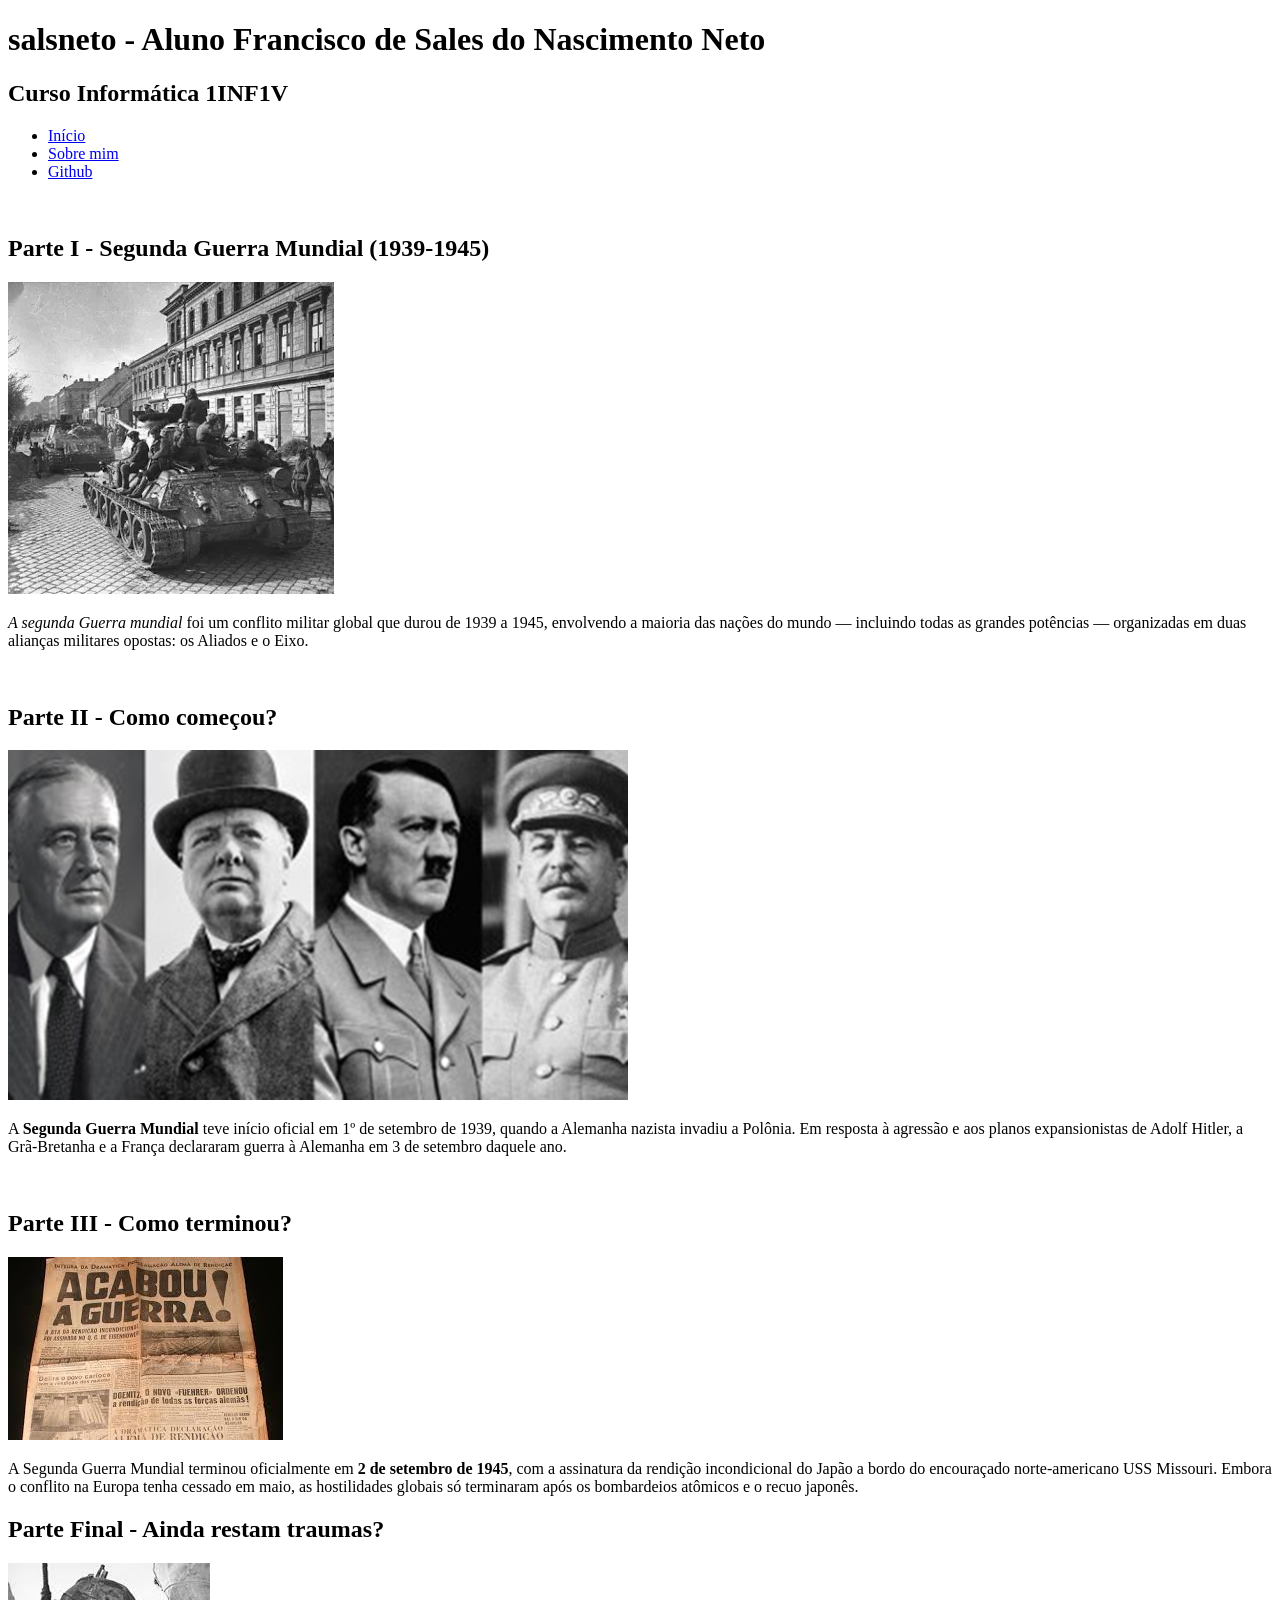
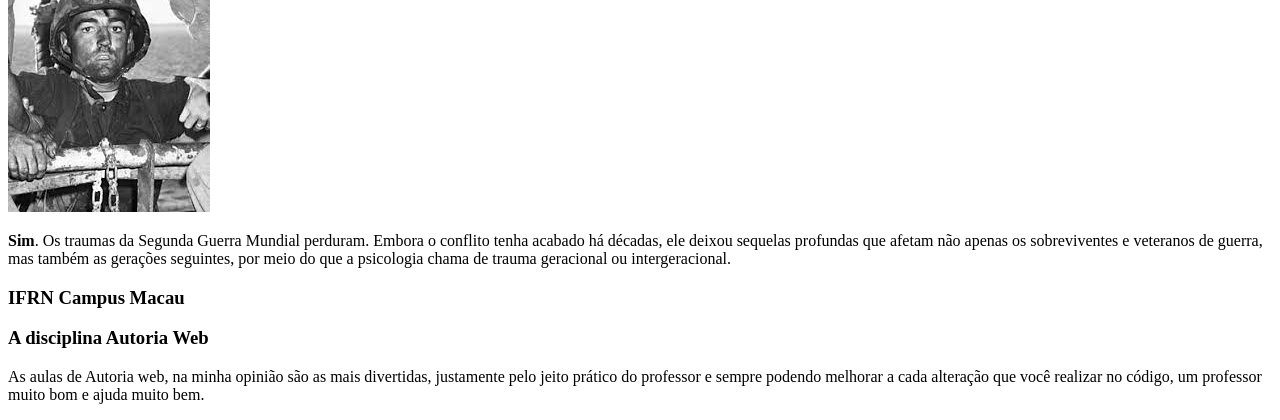
<file: desafio1.html>
<!doctype html>
<html lang="pt-br">
  <head>
    <meta charset="UTF-8" />
    <meta name="viewport" content="width=device-width, initial-scale=1.0" />
    <title>Meu site</title>
  </head>
  <body>
    <header>
      <h1>salsneto - Aluno Francisco de Sales do Nascimento Neto</h1>
      <h2>Curso Informática 1INF1V</h2>

      <nav>
        <ul>
          <li>
            <a href="desafio1.html">Início</a>
          </li>
          <li>
            <a href="sobremim.html">Sobre mim</a>
          </li>
          <li>
            <a href="https://github.com/salsneto/autoriaweb2026" target="_blank"
              >Github</a
            >
          </li>
        </ul>
      </nav>
    </header>
    <br />

    <main>
      <section>
        <h2>Parte I - Segunda Guerra Mundial (1939-1945)</h2>

        <div>
          <img
            src="assets/imgs/imagemguerra.jpeg"
            alt="Foto da segunda guerra ocorrida na Europa"
          />
        </div>

        <article>
          <p>
            <em>A segunda Guerra mundial</em> foi um conflito militar global que
            durou de 1939 a 1945, envolvendo a maioria das nações do mundo —
            incluindo todas as grandes potências — organizadas em duas alianças
            militares opostas: os Aliados e o Eixo.
          </p>
        </article>
      </section>

      <br />
      <section>
        <div>
          <h2>Parte II - Como começou?</h2>
          <img
            src="assets/imgs/imagem2guerra.jpeg"
            alt="Pessoas mais influentes no século XX"
          />
        </div>
        <p>
          A <strong>Segunda Guerra Mundial</strong> teve início oficial em 1º de
          setembro de 1939, quando a Alemanha nazista invadiu a Polônia. Em
          resposta à agressão e aos planos expansionistas de Adolf Hitler, a
          Grã-Bretanha e a França declararam guerra à Alemanha em 3 de setembro
          daquele ano.
        </p>
      </section>
      <br />

      <section>
        <div>
          <h2>Parte III - Como terminou?</h2>
          <img
            src="assets/imgs/imagem3guerra.jpeg"
            alt="Cartaz anunciando o fim da segunda Guerra mundial"
          />
        </div>
        <p>
          A Segunda Guerra Mundial terminou oficialmente em
          <strong>2 de setembro de 1945</strong>, com a assinatura da rendição
          incondicional do Japão a bordo do encouraçado norte-americano USS
          Missouri. Embora o conflito na Europa tenha cessado em maio, as
          hostilidades globais só terminaram após os bombardeios atômicos e o
          recuo japonês.
        </p>
      </section>

      <section>
        <div>
          <h2>Parte Final - Ainda restam traumas?</h2>
          <img
            src="assets/imgs/imagem4guerra.jpeg"
            alt="Soldado com o chamado Olhar de Mil Jardas"
          />
        </div>
        <p>
          <strong>Sim</strong>. Os traumas da Segunda Guerra Mundial perduram.
          Embora o conflito tenha acabado há décadas, ele deixou sequelas
          profundas que afetam não apenas os sobreviventes e veteranos de
          guerra, mas também as gerações seguintes, por meio do que a psicologia
          chama de trauma geracional ou intergeracional.
        </p>
      </section>
    </main>

    <footer>
      <h3>IFRN Campus Macau</h3>
      <h3>A disciplina Autoria Web</h3>
      <p>
        As aulas de Autoria web, na minha opinião são as mais divertidas,
        justamente pelo jeito prático do professor e sempre podendo melhorar a
        cada alteração que você realizar no código, um professor muito bom e
        ajuda muito bem.
      </p>
    </footer>
  </body>
</html>
</file>
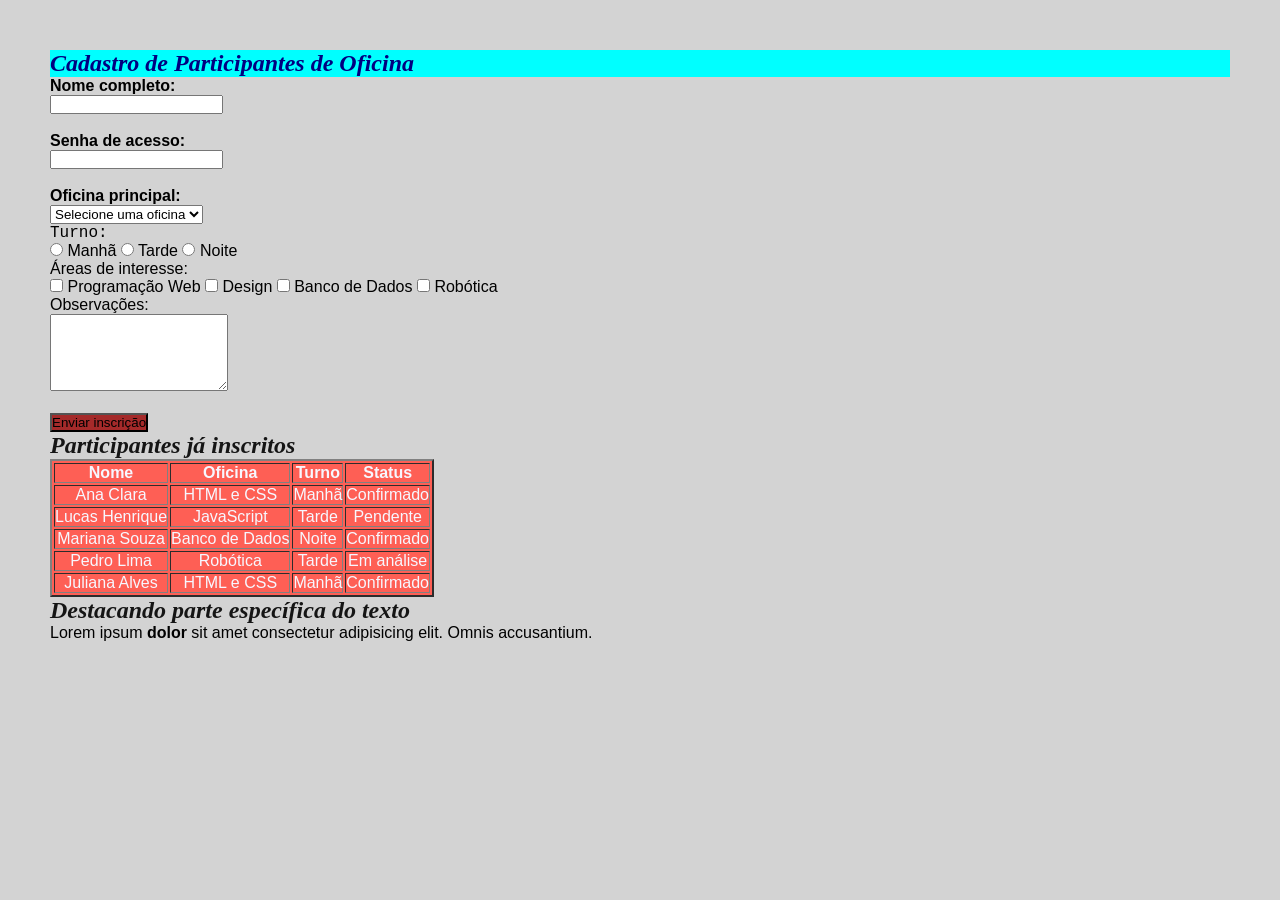
<file: desafio2.html>
<!DOCTYPE html>
<html lang="pt-br">
<head>
    <meta charset="UTF-8">
    <meta name="viewport" content="width=device-width, initial-scale=1.0">
    <title>Document</title>
    <link rel="stylesheet" href="./styles/styles.css">
    <style> 
      body {
        background-color: lightgray;
        font-family: Arial, Helvetica, sans-serif;
        /* font-family:'Gill Sans', 'Gill Sans MT', Calibri, 'Trebuchet MS', sans-serif */
        /* font-family:Impact, Haettenschweiler, 'Arial Narrow Bold', sans-serif */
        /* font-family:'Lucida Sans', 'Lucida Sans Regular', 'Lucida Grande', 'Lucida Sans Unicode', Geneva, Verdana, sans-serif */
      }
    </style>
</head>
<body>
    
    <section>
      <h2 style="color: navy; background-color: aqua;">Cadastro de Participantes de Oficina</h2>

      <form action="#">
        <label for="nome" class="negrito">Nome completo:</label><br />
        <input type="text" id="nome" name="nome"  /><br />
        <br>
        <label for="senha" class="negrito">Senha de acesso:</label><br />
        <input type="password" name="senha" id="senha"  /><br />
         <br>
        <label for="oficina" class="negrito">Oficina principal:</label><br />
        <select name="oficina" id="oficina">
          <option value="oficina">Selecione uma oficina</option>
          <option value="html">HTML</option>
          <option value="css">CSS</option>
          <option value="javascript">JavaScript</option>
          <option value="nenhuma">NENHUMA</option> 

         </select>
           
        
        <br />
        <p class="courier">Turno:</p>

        <input type="radio" id="manha" name="turno" value="Manhã" />
        <label for="manha">Manhã</label>
        <input type="radio" id="tarde" name="turno" value="Tarde">
        <label for="tarde">Tarde</label>
        <input type="radio" id="noite" name="turno" value="Noite" />
        <label for="noite">Noite</label>
        


        <p>Áreas de interesse:</p>

        <input type="checkbox" id="pweb" name="pweb" value="Programação Web" />
        <label for="pweb">Programação Web</label>
        <input type="checkbox" id="desing" name="desing" value="Design" />
        <label for="desing">Design</label>
        <input type="checkbox" id="bdados" name="bdados" value="Banco de Dados" />
        <label for="bdados">Banco de Dados</label>
        <input type="checkbox" id="robotica" name="robotica" value="Robótica" />
        <label for="robotica">Robótica</label>

        <br />

        <label for="obs">Observações:</label><br />
        <textarea name="observacoes" id="observacoes" rows="5"></textarea><br />

        <br />
        <button type="submit" onclick="alert('Inscrição enviada')">Enviar inscrição</button>
      </form>
       <section>
      <h2>Participantes já inscritos</h2>
      <table border="2" id="tabela">
        <thead>
          <tr>
            <th>Nome
            </th>              
            <th>Oficina
            </th>
            <th>Turno
            </th>
            <th>Status
            </th>
          </tr>
        </thead>
        <tbody>
          <tr>
            <td>Ana Clara</td>
            <td>HTML e CSS</td>
            <td>Manhã</td>
            <td>Confirmado</td>
            
          </tr>
          <tr>
            <td>Lucas Henrique</td>
            <td>JavaScript</td>
            <td>Tarde</td>
            <td>Pendente</td>
            
          </tr>
          <tr>
            <td>Mariana Souza</td>
            <td>Banco de Dados</td>
            <td>Noite</td>
            <td>Confirmado</td>
            
          </tr>
          <tr>
            <td>Pedro Lima</td>
            <td>Robótica</td>
            <td>Tarde</td>
            <td>Em análise</td>

            </tr>
          <tr>
            <td>Juliana Alves</td>
            <td>HTML e CSS</td>
            <td>Manhã</td>
            <td>Confirmado</td>
            
          </tr>
        </tbody>
      </table>
    </section>

    <h2>Destacando parte específica do texto</h2>
        
    <p>
      Lorem ipsum <span class="negrito">dolor</span> sit amet consectetur adipisicing elit. Omnis accusantium.
    </p>
        </select>
        <br />
    
</body>
</html>
</file>
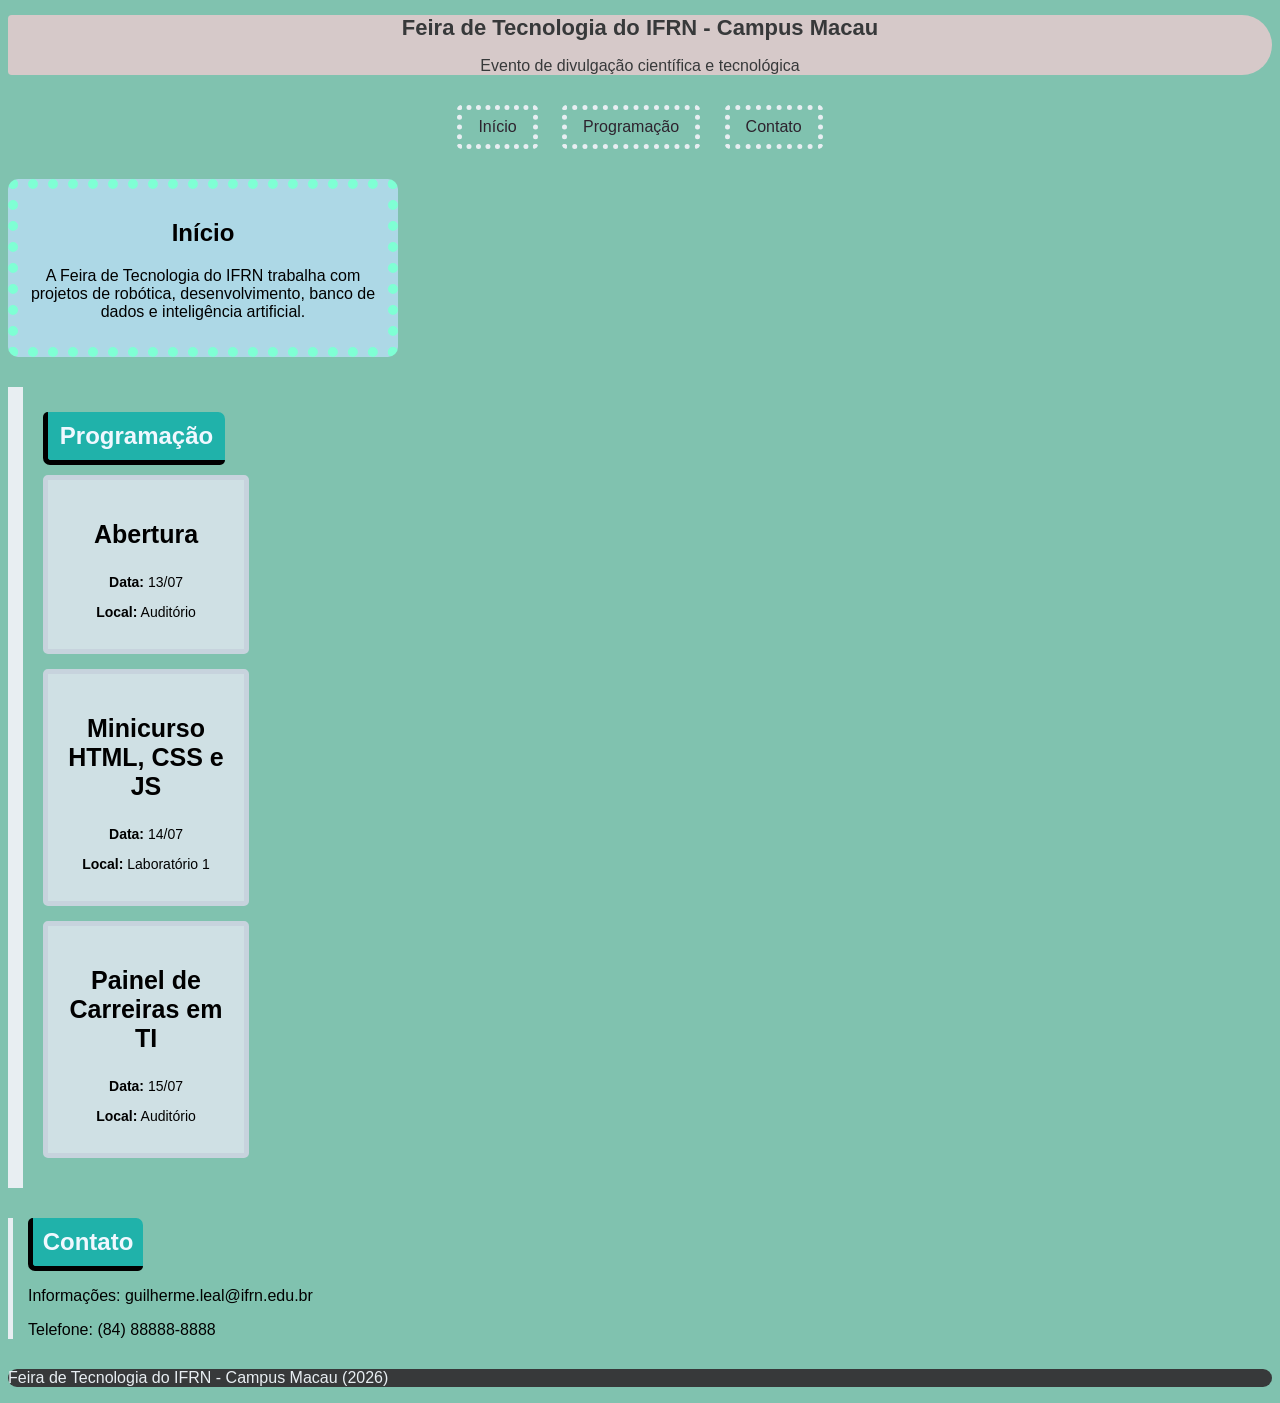
<file: desafio3.html>
<!DOCTYPE html>
<html lang="pt-BR">
<head>
  <meta charset="UTF-8">
  <title>Feira de Tecnologia do IFRN - Campus Macau</title>
  <link rel="stylesheet" href="./styles/feira.css">
</head>
<body id="body">

  <header>
    <h1>Feira de Tecnologia do IFRN - Campus Macau</h1>
    <p>Evento de divulgação científica e tecnológica</p>
  </header>

  <nav>
    <ul>
      <li><a href="#inicio">Início</a></li>
      <li><a href="#programacao">Programação</a></li>
      <li><a href="#contato">Contato</a></li>
    </ul>
  </nav>

  <section id="inicio">
    <h2>Início</h2>
    <p>
      A Feira de Tecnologia do IFRN trabalha com projetos de
      robótica, desenvolvimento, banco de dados e inteligência artificial.
    </p>
  </section>

  <section id="programacao">
    <h2 class="titulo-secao">Programação</h2>

    <div class="card-programa">
      <h3>Abertura</h3>
      <p><strong>Data:</strong> 13/07</p>
      <p><strong>Local:</strong> Auditório</p>
    </div>

    <div class="card-programa">
      <h3>Minicurso HTML, CSS e JS</h3>
      <p><strong>Data:</strong> 14/07</p>
      <p><strong>Local:</strong> Laboratório 1</p>
    </div>

    <div class="card-programa">
      <h3>Painel de Carreiras em TI</h3>
      <p><strong>Data:</strong> 15/07</p>
      <p><strong>Local:</strong> Auditório</p>
    </div>
  </section>

  <section id="contato">
    <h2 class="titulo-secao">Contato</h2>
    <p>Informações: guilherme.leal@ifrn.edu.br</p>
    <p>Telefone: (84) 88888-8888</p>
  </section>

  <footer>
    <p>Feira de Tecnologia do IFRN - Campus Macau (2026)</p>
  </footer>

</body>
</html>
</file>
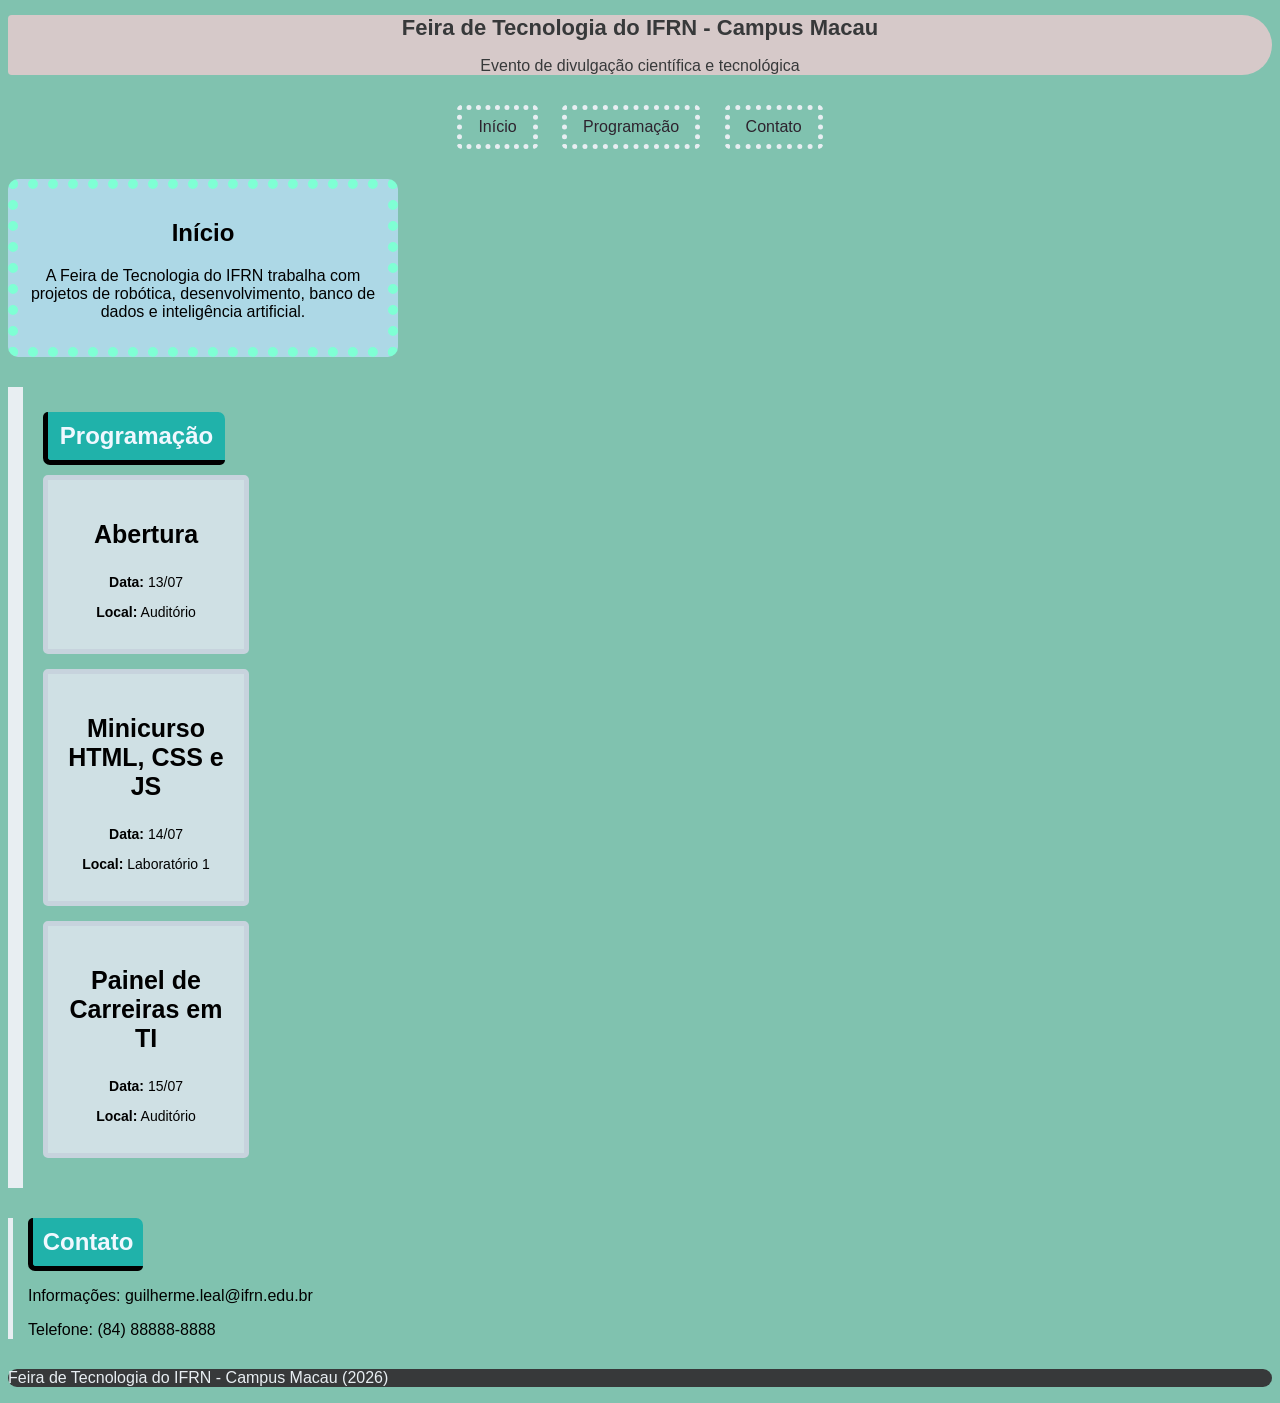
<file: desafio4.html>
<!DOCTYPE html>
<html lang="pt-BR">
  <head>
    <meta charset="UTF-8" />
    <title>Feira de Tecnologia do IFRN - Campus Macau</title>
    <link rel="stylesheet" href="./styles/feira.css" />
  </head>
  <body id="body">
    <header>
      <h1>Feira de Tecnologia do IFRN - Campus Macau</h1>
      <p>Evento de divulgação científica e tecnológica</p>
    </header>

    <nav>
      <ul>
        <li><a href="#inicio">Início</a></li>
        <li><a href="#programacao">Programação</a></li>
        <li><a href="#contato">Contato</a></li>
      </ul>
    </nav>

    <section id="inicio">
      <h2>Início</h2>
      <p>
        A Feira de Tecnologia do IFRN trabalha com projetos de robótica,
        desenvolvimento, banco de dados e inteligência artificial.
      </p>
    </section>

    <section id="programacao">
      <h2 class="titulo-secao">Programação</h2>

      <div class="card-programa">
        <h3>Abertura</h3>
        <p><strong>Data:</strong> 13/07</p>
        <p><strong>Local:</strong> Auditório</p>
      </div>

      <div class="card-programa">
        <h3>Minicurso HTML, CSS e JS</h3>
        <p><strong>Data:</strong> 14/07</p>
        <p><strong>Local:</strong> Laboratório 1</p>
      </div>

      <div class="card-programa">
        <h3>Painel de Carreiras em TI</h3>
        <p><strong>Data:</strong> 15/07</p>
        <p><strong>Local:</strong> Auditório</p>
      </div>
    </section>

    <section id="contato">
      <h2 class="titulo-secao">Contato</h2>
      <p>Informações: guilherme.leal@ifrn.edu.br</p>
      <p>Telefone: (84) 88888-8888</p>
    </section>

    <footer>
      <p>Feira de Tecnologia do IFRN - Campus Macau (2026)</p>
    </footer>
  </body>
</html>
</file>
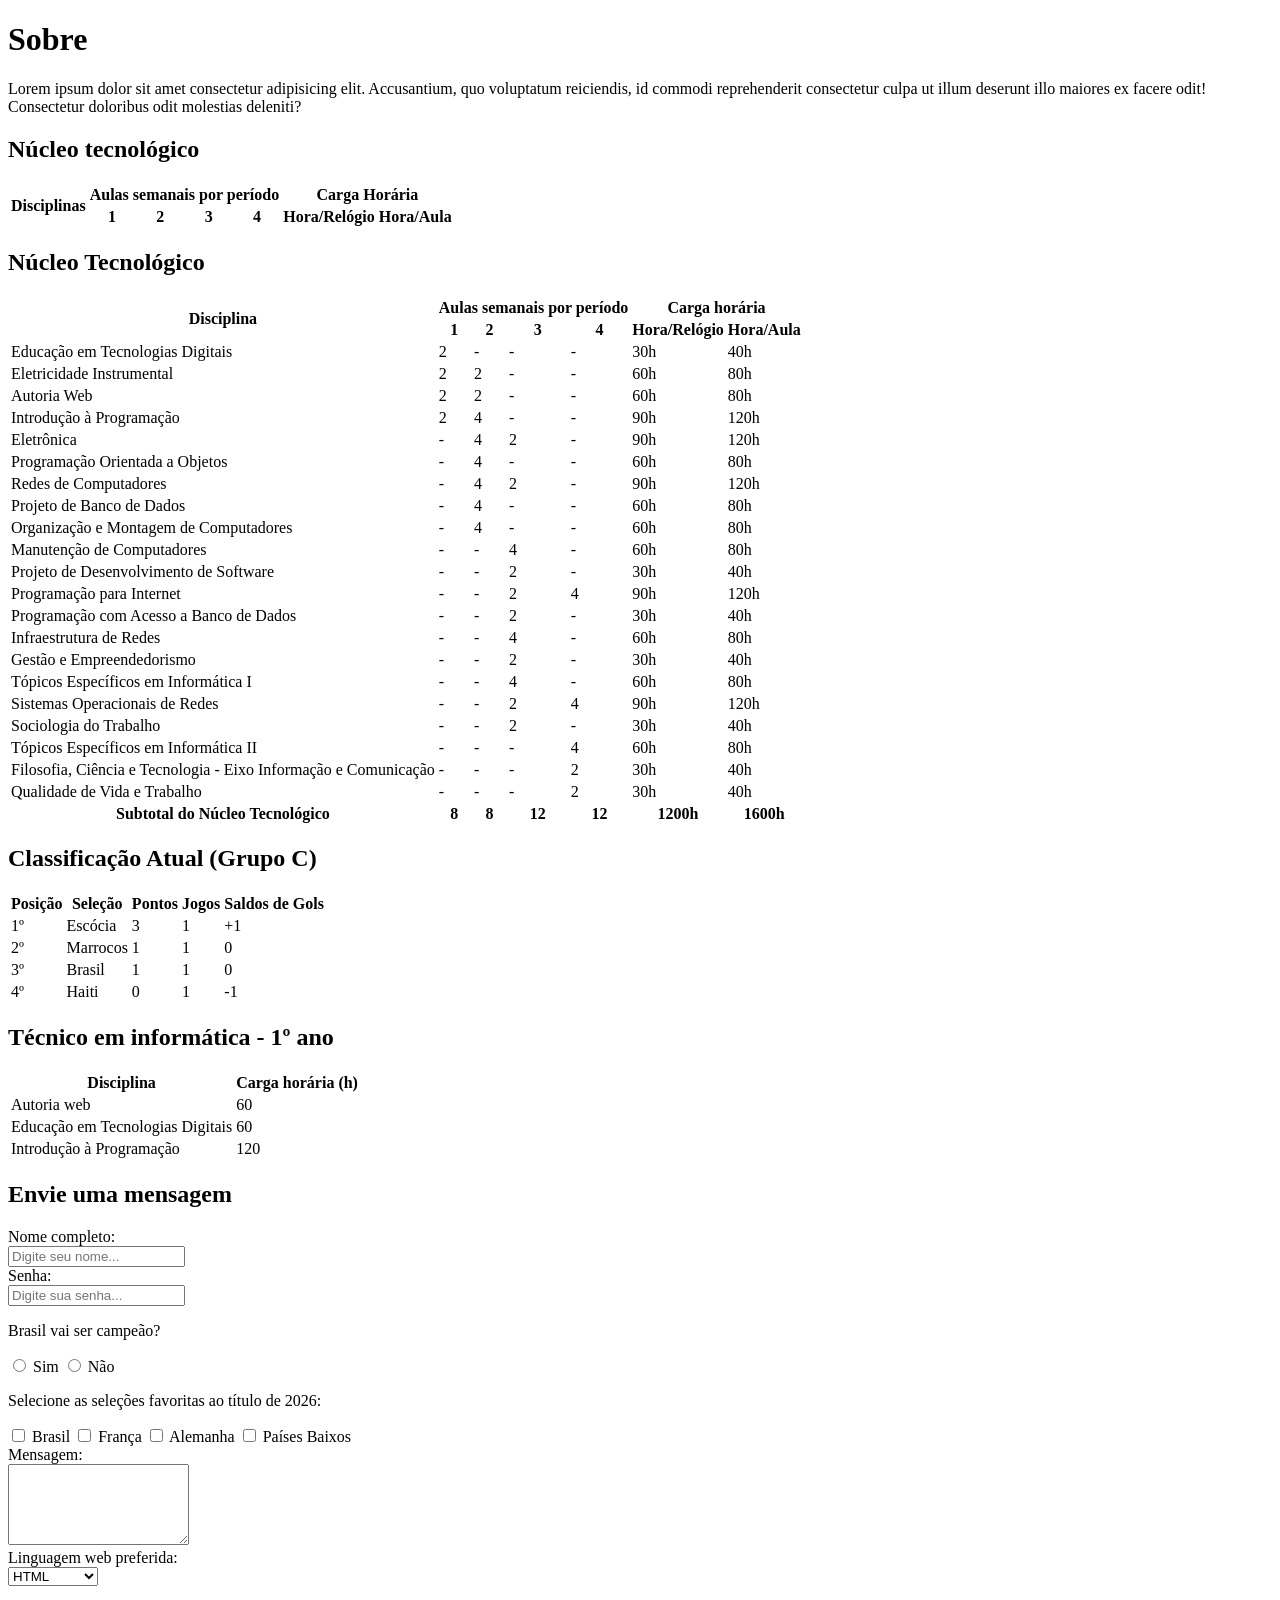
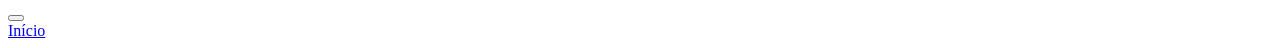
<file: sobre.html>
<!doctype html>
<html lang="en">
  <head>
    <meta charset="UTF-8" />
    <meta name="viewport" content="width=device-width, initial-scale=1.0" />
    <title>Sobre</title>
  </head>
  <body>
    <h1>Sobre</h1>
    <p>
      Lorem ipsum dolor sit amet consectetur adipisicing elit. Accusantium, quo
      voluptatum reiciendis, id commodi reprehenderit consectetur culpa ut illum
      deserunt illo maiores ex facere odit! Consectetur doloribus odit molestias
      deleniti?
    </p>

    <section>
      <h2>Núcleo tecnológico</h2>
       <table>
         <thead>
          <tr>
            <th rowspan="2">Disciplinas</th>
            <th colspan="4">Aulas semanais por período</th>
            <th colspan="2">Carga Horária</th> 
          </tr>
          <tr>
            <th>1</th>
            <th>2</th>
            <th>3</th>
            <th>4</th>
            <th>Hora/Relógio</th>
            <th>Hora/Aula</th>
          </tr>
       </table>

    </section>

    <section>
      <h2>Núcleo Tecnológico</h2>

<table>
    <thead>
        <tr>
            <th rowspan="2">Disciplina</th>
            <th colspan="4">Aulas semanais por período</th>
            <th colspan="2">Carga horária</th>
        </tr>
        <tr>
            <th>1</th>
            <th>2</th>
            <th>3</th>
            <th>4</th>
            <th>Hora/Relógio</th>
            <th>Hora/Aula</th>
        </tr>
    </thead>

    <tbody>
        <tr>
            <td>Educação em Tecnologias Digitais</td>
            <td>2</td><td>-</td><td>-</td><td>-</td>
            <td>30h</td><td>40h</td>
        </tr>

        <tr>
            <td>Eletricidade Instrumental</td>
            <td>2</td><td>2</td><td>-</td><td>-</td>
            <td>60h</td><td>80h</td>
        </tr>

        <tr>
            <td>Autoria Web</td>
            <td>2</td><td>2</td><td>-</td><td>-</td>
            <td>60h</td><td>80h</td>
        </tr>

        <tr>
            <td>Introdução à Programação</td>
            <td>2</td><td>4</td><td>-</td><td>-</td>
            <td>90h</td><td>120h</td>
        </tr>

        <tr>
            <td>Eletrônica</td>
            <td>-</td><td>4</td><td>2</td><td>-</td>
            <td>90h</td><td>120h</td>
        </tr>

        <tr>
            <td>Programação Orientada a Objetos</td>
            <td>-</td><td>4</td><td>-</td><td>-</td>
            <td>60h</td><td>80h</td>
        </tr>

        <tr>
            <td>Redes de Computadores</td>
            <td>-</td><td>4</td><td>2</td><td>-</td>
            <td>90h</td><td>120h</td>
        </tr>

        <tr>
            <td>Projeto de Banco de Dados</td>
            <td>-</td><td>4</td><td>-</td><td>-</td>
            <td>60h</td><td>80h</td>
        </tr>

        <tr>
            <td>Organização e Montagem de Computadores</td>
            <td>-</td><td>4</td><td>-</td><td>-</td>
            <td>60h</td><td>80h</td>
        </tr>

        <tr>
            <td>Manutenção de Computadores</td>
            <td>-</td><td>-</td><td>4</td><td>-</td>
            <td>60h</td><td>80h</td>
        </tr>

        <tr>
            <td>Projeto de Desenvolvimento de Software</td>
            <td>-</td><td>-</td><td>2</td><td>-</td>
            <td>30h</td><td>40h</td>
        </tr>

        <tr>
            <td>Programação para Internet</td>
            <td>-</td><td>-</td><td>2</td><td>4</td>
            <td>90h</td><td>120h</td>
        </tr>

        <tr>
            <td>Programação com Acesso a Banco de Dados</td>
            <td>-</td><td>-</td><td>2</td><td>-</td>
            <td>30h</td><td>40h</td>
        </tr>

        <tr>
            <td>Infraestrutura de Redes</td>
            <td>-</td><td>-</td><td>4</td><td>-</td>
            <td>60h</td><td>80h</td>
        </tr>

        <tr>
            <td>Gestão e Empreendedorismo</td>
            <td>-</td><td>-</td><td>2</td><td>-</td>
            <td>30h</td><td>40h</td>
        </tr>

        <tr>
            <td>Tópicos Específicos em Informática I</td>
            <td>-</td><td>-</td><td>4</td><td>-</td>
            <td>60h</td><td>80h</td>
        </tr>

        <tr>
            <td>Sistemas Operacionais de Redes</td>
            <td>-</td><td>-</td><td>2</td><td>4</td>
            <td>90h</td><td>120h</td>
        </tr>

        <tr>
            <td>Sociologia do Trabalho</td>
            <td>-</td><td>-</td><td>2</td><td>-</td>
            <td>30h</td><td>40h</td>
        </tr>

        <tr>
            <td>Tópicos Específicos em Informática II</td>
            <td>-</td><td>-</td><td>-</td><td>4</td>
            <td>60h</td><td>80h</td>
        </tr>

        <tr>
            <td>Filosofia, Ciência e Tecnologia - Eixo Informação e Comunicação</td>
            <td>-</td><td>-</td><td>-</td><td>2</td>
            <td>30h</td><td>40h</td>
        </tr>

        <tr>
            <td>Qualidade de Vida e Trabalho</td>
            <td>-</td><td>-</td><td>-</td><td>2</td>
            <td>30h</td><td>40h</td>
        </tr>
    </tbody>

    <tfoot>
        <tr>
            <th>Subtotal do Núcleo Tecnológico</th>
            <th>8</th>
            <th>8</th>
            <th>12</th>
            <th>12</th>
            <th>1200h</th>
            <th>1600h</th>
        </tr>
    </tfoot>
</table>
    </section>

    <section>
      <h2>Classificação Atual (Grupo C)</h2>
      <table>
        <thead>
          <tr>
            <th>Posição
            </th>              
            <th>Seleção
            </th>
            <th>Pontos
            </th>
            <th>Jogos
            </th>
            <th>Saldos de Gols</th>
          </tr>
        </thead>
        <tbody>
          <tr>
            <td>1º</td>
            <td>Escócia</td>
            <td>3</td>
            <td>1</td>
            <td>+1</td>
          </tr>
          <tr>
            <td>2º</td>
            <td>Marrocos</td>
            <td>1</td>
            <td>1</td>
            <td>0</td>
          </tr>
          <tr>
            <td>3º</td>
            <td>Brasil</td>
            <td>1</td>
            <td>1</td>
            <td>0</td>
          </tr>
          <tr>
            <td>4º</td>
            <td>Haiti</td>
            <td>0</td>
            <td>1</td>
            <td>-1</td>
          </tr>
        </tbody>
      </table>
    </section>

    <section>
      <h2>Técnico em informática - 1º ano</h2>
      <table>
        <thead>
          <tr>
            <th>Disciplina</th>              
            <th>Carga horária (h)</th>
          </tr>
        </thead>
        <tbody>
          <tr>
            <td>Autoria web</td>
            <td>60</td>
          </tr>
          <tr>
            <td>Educação em Tecnologias Digitais</td>
            <td>60</td>
          </tr>
          <tr>
            <td>Introdução à Programação</td>
            <td>120</td>
          </tr>
        </tbody>
      </table>
    </section>

    <section>
      <h2>Envie uma mensagem</h2>
      <form action="#">
        <label for="nome">Nome completo:</label><br />
        <input type="text" id="nome" name="nome" placeholder="Digite seu nome..." /><br />

        <label for="senha">Senha:</label><br />
        <input type="password" name="senha" id="senha" placeholder="Digite sua senha..." /><br />



        <p>Brasil vai ser campeão?</p>

        <input type="radio" id="sim" name="brasil" value="Sim" />
        <label for="sim">Sim</label>
        <input type="radio" id="nao" name="brasil" value="Não">
        <label for="nao">Não</label>
        <br />


        <p>Selecione as seleções favoritas ao título de 2026:</p>

        <input type="checkbox" id="brasil" name="brasil" value="Brasil" />
        <label for="brasil">Brasil</label>
        <input type="checkbox" id="franca" name="franca" value="França" />
        <label for="franca">França</label>
        <input type="checkbox" id="alemanha" name=alemanha value="Alemanha" />
        <label for="alemanha">Alemanha</label>
        <input type="checkbox" id="ned" name="ned" value="Países Baixos" />
        <label for="ned">Países Baixos</label>

        <br />

        <label for="mensagem">Mensagem:</label><br />
        <textarea name="mensagem" id="mensagem" rows="5"></textarea><br />

        <label for="linguagens">Linguagem web preferida:</label><br />
        <select name="linguagens" id="linguagens">
          <option value="html">HTML</option>
          <option value="css">CSS</option>
          <option value="javascript">JavaScript</option>
          <option value="nenhuma">NENHUMA</option>
        </select>
        <br />

        <br />
        <button type="submit" onclick="alert('ME CLICOU!')"></button>
      </form>

    </section>
    <a href="index.html">Início</a>
  </body>
</html>
</file>
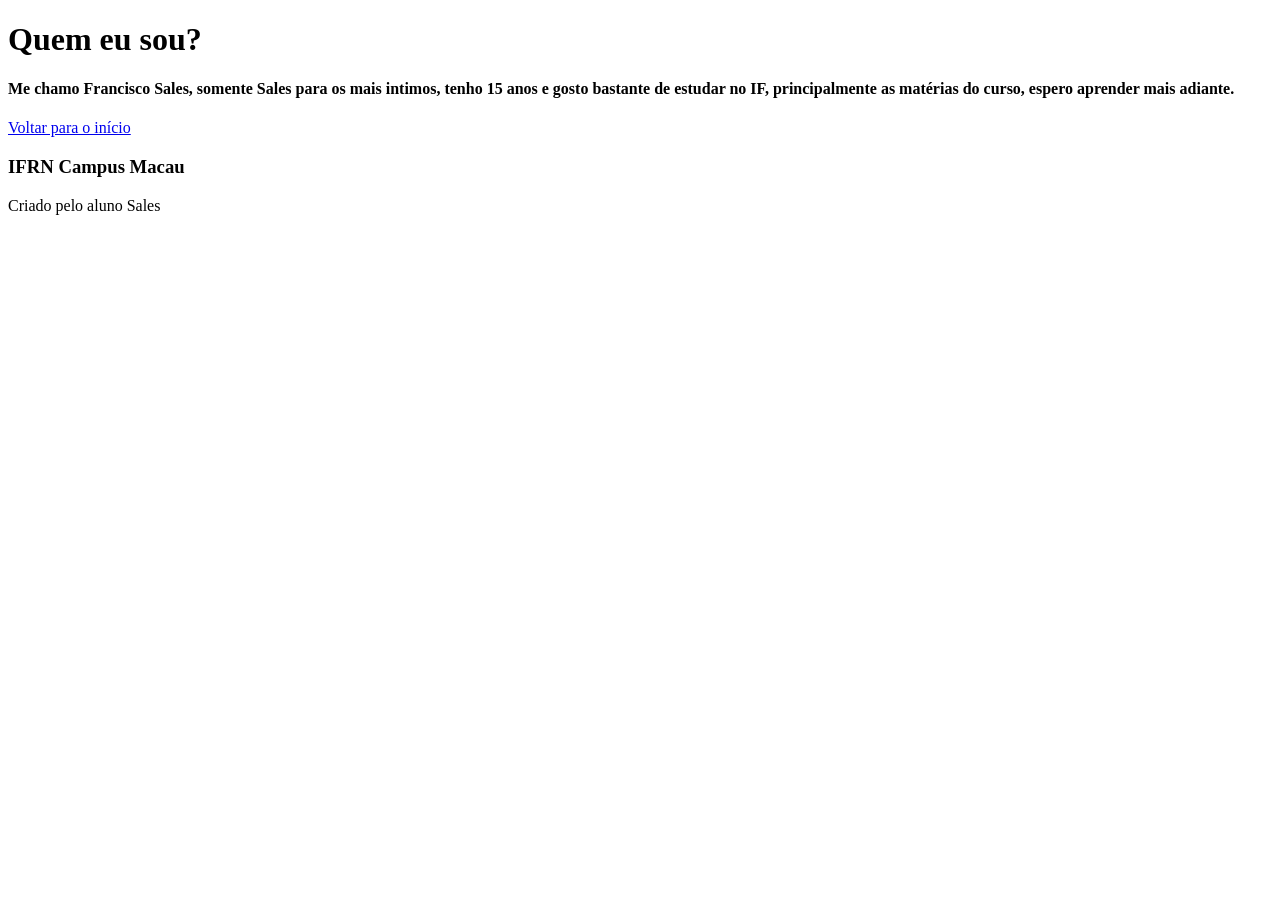
<file: sobremim.html>
<!doctype html>
<html lang="en">
  <head>
    <meta charset="UTF-8" />
    <meta name="viewport" content="width=device-width, initial-scale=1.0" />
    <title>Sobre Mim</title>
  </head>
  <body>
    <header>
      <h1>Quem eu sou?</h1>
    </header>

    <main>
      <h4>
        <p>
          Me chamo Francisco Sales, somente Sales para os mais intimos, tenho 15
          anos e gosto bastante de estudar no IF, principalmente as matérias do
          curso, espero aprender mais adiante.
        </p>
      </h4>

      <a href="desafio1.html">Voltar para o início</a>
    </main>

    <footer> <h3>IFRN Campus Macau</h3>
        <p>Criado pelo aluno Sales</p>
    </footer>

  </body>
</html>
</file>
<file: styles/styles.css>
@import url('https://fonts.googleapis.com/css2?family=Aldrich&family=Quicksand:wght@300..700&display=swap');

:root {
    /* 3c493f-7e8d85-b3bfb8-f0f7f4-a2e3c4 */
    --blue-slate: #495867;
    --glaucous: #577399;
    --sky: #bdd5ea;
    --white: #f7f7ff;
    --coral: #fe5f55;
}

* {
    margin: 0;
    padding: 0;
    box-sizing: border-box;
}

body {
    font-family: 'Quicksand', 'Arial', sans-serif;
    padding: 50px;
}


/* Seleção de elemento */
h2 {
    font-family:'Courier New', Courier, monospace;
    color: rgba(0, 0, 0, 0.9);
}

#tabela {
    text-align: center;
    background-color: var(--coral);
    color: var(--white);
}



.negrito {
    font-weight: bold;
}

p.courier {
    font-family:'Courier New', Courier, monospace;
}

h1, h2, h3 {
    font-family: 'Lobster', 'Times New Roman', Times, serif;
    font-style: italic;
}

form button {
    background-color: brown;
}

img {
    height: 200px;
    
    

}
#nav-sections {
    /* margin-top: 15px; */
    /* margin: 15px 30px 50px 25px */
    margin: 15px 30px 50px;
    margin: 15px 30px;
    margin: 30px
}

.avatar {
    border-radius: 50%;
    width: 100px;
    height: 100px;
}

#nav-sections ul {
    list-style-type: none;

}

#nav-sections li {
    display: inline-block;
    
}

a {
    text-decoration: none;
    color: var(--sky);
    background-color: var(--blue-slate);
    border-radius: 5px;
    padding: 5px 15px;
}

a:hover {
    color: var(--coral);
    box-shadow: 0 0 10px var(--coral);
}

#nav-links {
    ul{
        list-style-type: none;
    }

    li {
        display: inline-block;
    }

    a {
    text-decoration: none;
    color: var(--sky);
    background-color: var(--glaucous);
    border-radius: 5px;
    }
}

a:hover {
    color: var(--white);
    box-shadow: 0 0 10px var(--sky);

}

.fonte-maior {
    background-color: var(--glaucous); 
    font-size: 48px;
    padding-left: 20px;
    /* border-width: 10px;
    border-style: solid;
    border-color: var(--sky); */
    border: 10px dotted var(--sky);
    text-align: center;
}

.teste-espacamento {
    background-color: var(--coral);
    padding: 20px 40px;
    margin-top: 100px;
    border-bottom: 10px solid black;
}
</file>
<file: styles/feira.css>
:root {
    --palesky: #C7D3DD;
    --dustgrey: #D6C9C9;
    --coolsky: #77B6EA;
    --gunmetal: #37393A;
    --aliceblue: #E8EEF2;
}

body {
    background-color: #80C2AF;
    color: black;
    font-family: 'Trebuchet MS', 'Lucida Sans Unicode', 'Lucida Grande', 'Lucida Sans', Arial, sans-serif;
}    

header {
    background-color: var(--dustgrey);
    color: var(--gunmetal);
    border-radius: 50px 400px 400px 50px;
    font-family:'Gill Sans', 'Gill Sans MT', Calibri, 'Trebuchet MS', sans-serif;
    text-align: center;
}

header h1 {
    font-family: 'Gill Sans', 'Gill Sans MT', Calibri, 'Trebuchet MS', sans-serif;
    font-size: 22px;
    border-radius: 500px;
}


footer {
    background-color: var(--gunmetal);
    color: var(--aliceblue);
    border-radius: 500px;
}


#titulo {
    background-color: #77B6EA;
    color: black;
    text-align: center;
    padding: 10px;
}

.titulo-secao {
    font-family: 'Lucida Sans', 'Lucida Sans Regular', 'Lucida Grande', 'Lucida Sans Unicode', Geneva, Verdana, sans-serif;
    color: aliceblue;
    padding-top: 10px;
    padding-bottom: 10px;
    margin-top: 10px;
    margin-bottom: 10px;
    border-bottom: 5px solid black;
    text-align: center;
    border-left: 5px solid black;;
}

.card-programa {
    border-radius: 5px;
    width: 180px;
    background-color: #CFE0E4;
    font-family: 'Lucida Sans', 'Lucida Sans Regular', 'Lucida Grande', 'Lucida Sans Unicode', Geneva, Verdana, sans-serif;
    background-clip: padding-box;
    font-size: 14px;
    border: 5px solid var(--palesky);
    padding: 15px 8px;
    text-align: center;
    margin-bottom: 15px;
}

.card-programa h3 {
    font-size: 25px;
    font-weight: 700;
    font-family: 'Lucida Sans', 'Lucida Sans Regular', 'Lucida Grande', 'Lucida Sans Unicode', Geneva, Verdana, sans-serif;
}

#inicio {
    background-color: lightblue;
    border-radius: 10px;
    width: 350px;
    font-family: 'Lucida Sans', 'Lucida Sans Regular', 'Lucida Grande', 'Lucida Sans Unicode', Geneva, Verdana, sans-serif;
    padding: 10px;
    text-align: center;
    margin-top: 20px;
    margin-bottom: 20px;
    border: 10px dotted aquamarine;
}


#programacao {
    margin-bottom: 15px;
    padding: 15px 0px 15px 20px;
    border-left: 15px solid #E8EEF2;
    margin-top: 30px;
    margin-bottom: 30px;

}



#programacao h2 {
    background-color: lightseagreen;
    width: 177px;
    border-radius: 5px 7px 5px 7px;
    
    
}
#contato {
    padding-left: 15px;
    border-left: 5px solid #E8EEF2;
    margin-top: 30px;
    margin-bottom: 30px;
}



#contato h2 {
    background-color: lightseagreen;
    width: 110px;
    border-radius: 5px 7px 5px 7px;
}

nav a {
    text-decoration: none;
    color: #2D232E;
    border: 5px dotted var(--aliceblue);
    display: inline-block;
    padding: 8px 16px;
    margin-left: 10px;
    border-radius: 5px;
    margin-right: 10px;
}



nav ul { 
    list-style: none;
    padding: 10px 20px;
    margin-top: 20px;
    margin-bottom: 20px;
    text-align: center;
}

nav ul li {
    display: inline-block;   
}

nav a:hover {
    background-color: #33658A;
    color: #2D232E;
    border-radius: 5px;
    box-shadow: 0px 0px 10px #2F4858;
}
</file>
